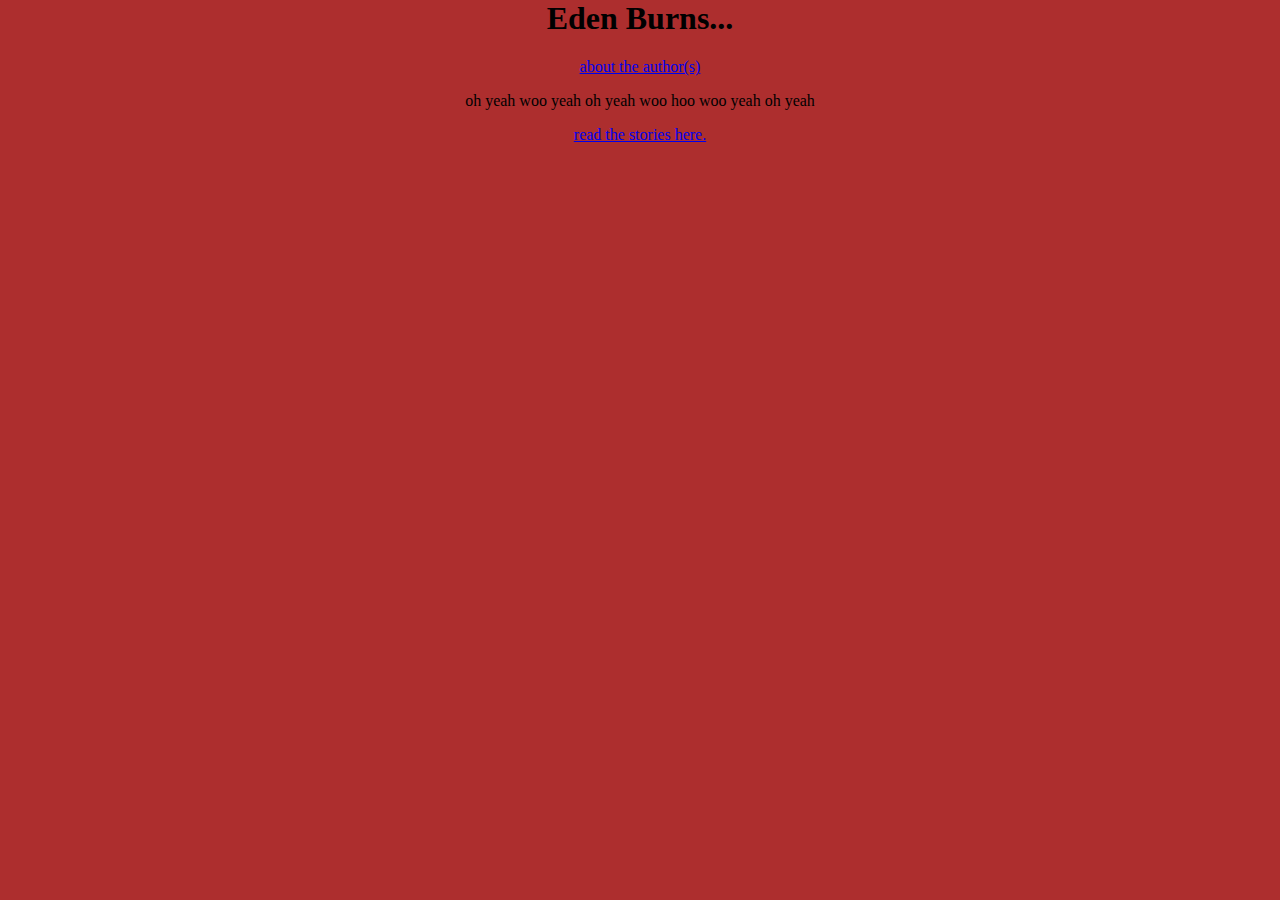
<file: index.html>
<html lang="en">
<head>
  <meta charset="UTF-8">
  <meta name="viewport" content="width=device-width, initial-scale=1.0">
  <title>welcome.</title>
  <link rel="stylesheet" href="styles.css">
</head>
<body>
  <h1>Eden Burns...</h1>
  <a href="/eden-burns/contact.html">about the author(s)</a>
  <p>oh yeah woo yeah oh yeah woo hoo woo yeah oh yeah</p>
  <p> </p>
  <a href="/eden-burns/library.html">read the stories here.</a>
</body>
</html>
</file>
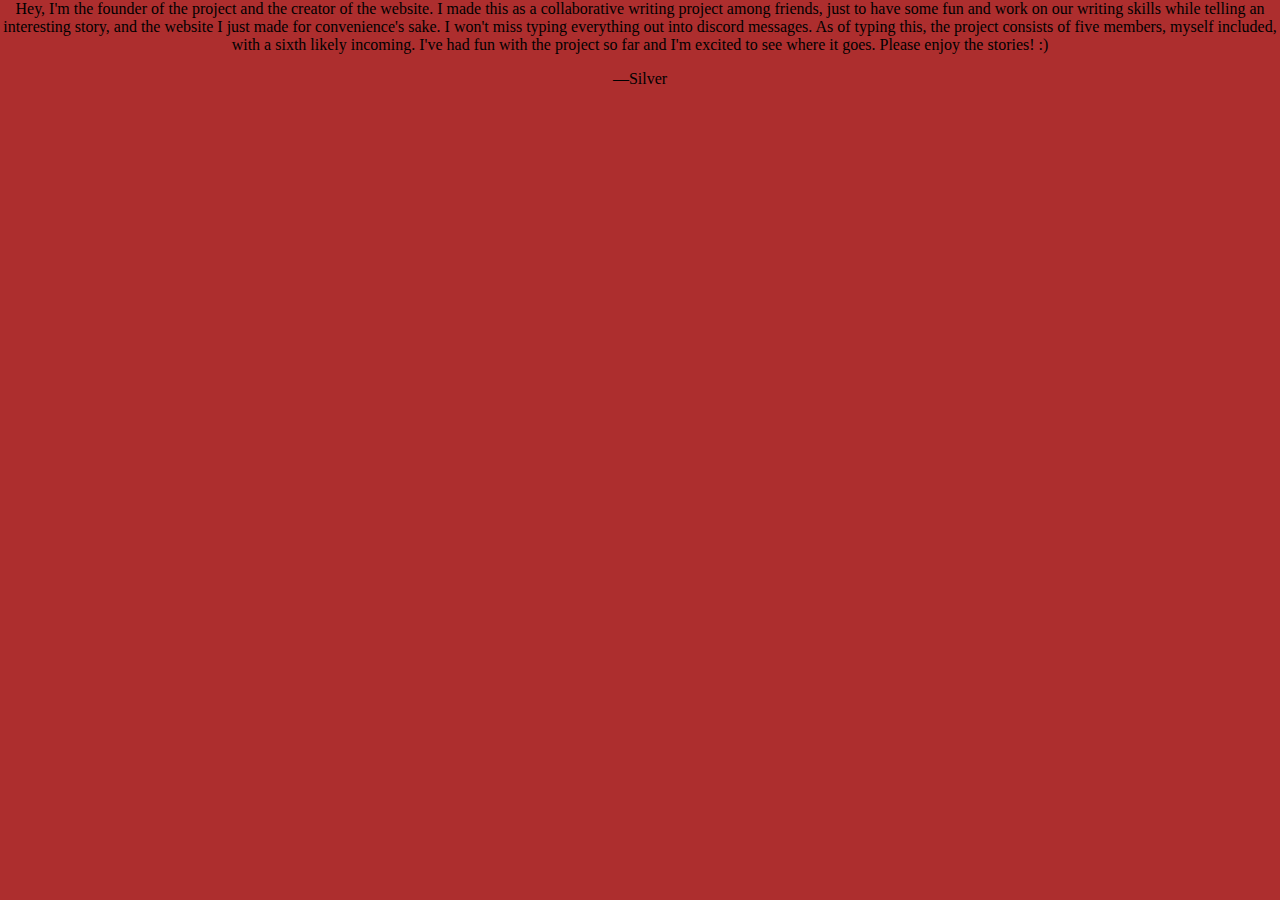
<file: contact.html>
<html lang="en">
<head>
    <meta charset="UTF-8">
    <meta name="viewport" content="width=device-width, initial-scale=1.0">
    <title>authors</title>
    <link rel="stylesheet" href="styles.css">
</head>
<body>
    <p>Hey, I'm the founder of the project and the creator of the website. I made this as a collaborative writing project among friends, just to have some fun and work on our writing skills while telling an interesting story, and the website I just made for convenience's sake. I won't miss typing everything out into discord messages. As of typing this, the project consists of five members, myself included, with a sixth likely incoming. I've had fun with the project so far and I'm excited to see where it goes. Please enjoy the stories! :)</p>
    <p>              —Silver</p>
</body>
</html>
</file>
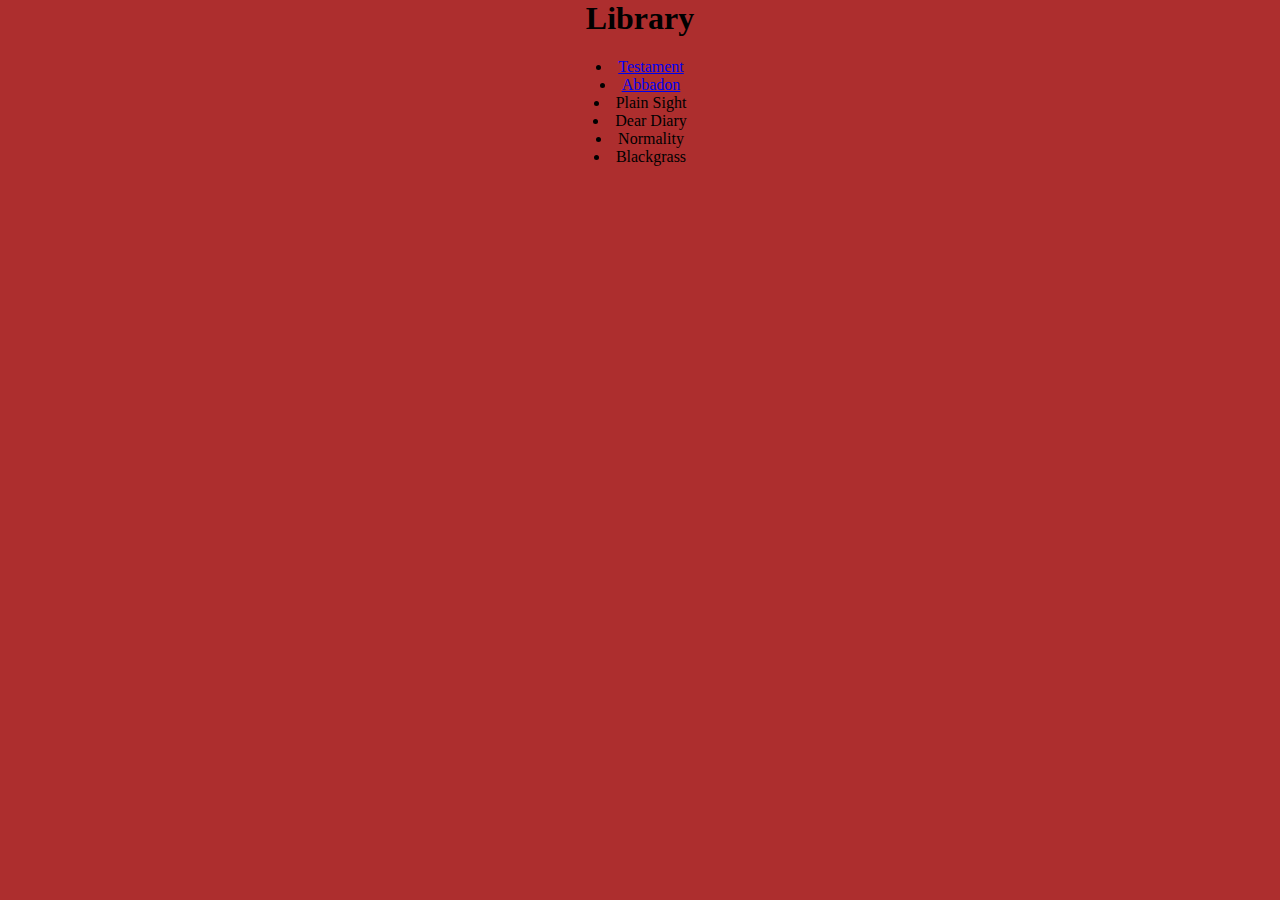
<file: library.html>
<html lang="en">
<head>
    <meta charset="UTF-8">
    <meta name="viewport" content="width=device-width, initial-scale=1.0">
    <title>Eden Burns Archive</title>
    <link rel="stylesheet" href="styles.css">
</head>
<body>
    <h1>Library</h1>
    <p>
    <li><a href="/eden-burns/library/testament.html">Testament</a></li>
    <li><a href="/eden-burns/library/abaddon.html">Abbadon</a></li>
    <li>Plain Sight</li>
    <li>Dear Diary</li>
    <li>Normality</li>
    <li>Blackgrass</li>
    </p>
</body>
</html>
</file>
<file: styles.css>
body {
  margin: 0;
  background: rgb(173, 46, 46);
  text-align: center;
  text-decoration-color: white;
  background-image:url(https://media.discordapp.net/attachments/850074570572038176/1136859559420506262/image.png?ex=657bc478&is=65694f78&hm=25150ee22cd9c7dbbb0d4fa067d36713be6f0a7de8677772e97c097b9092293e&=&format=webp&quality=lossless&width=1152&height=643)
}
</file>
